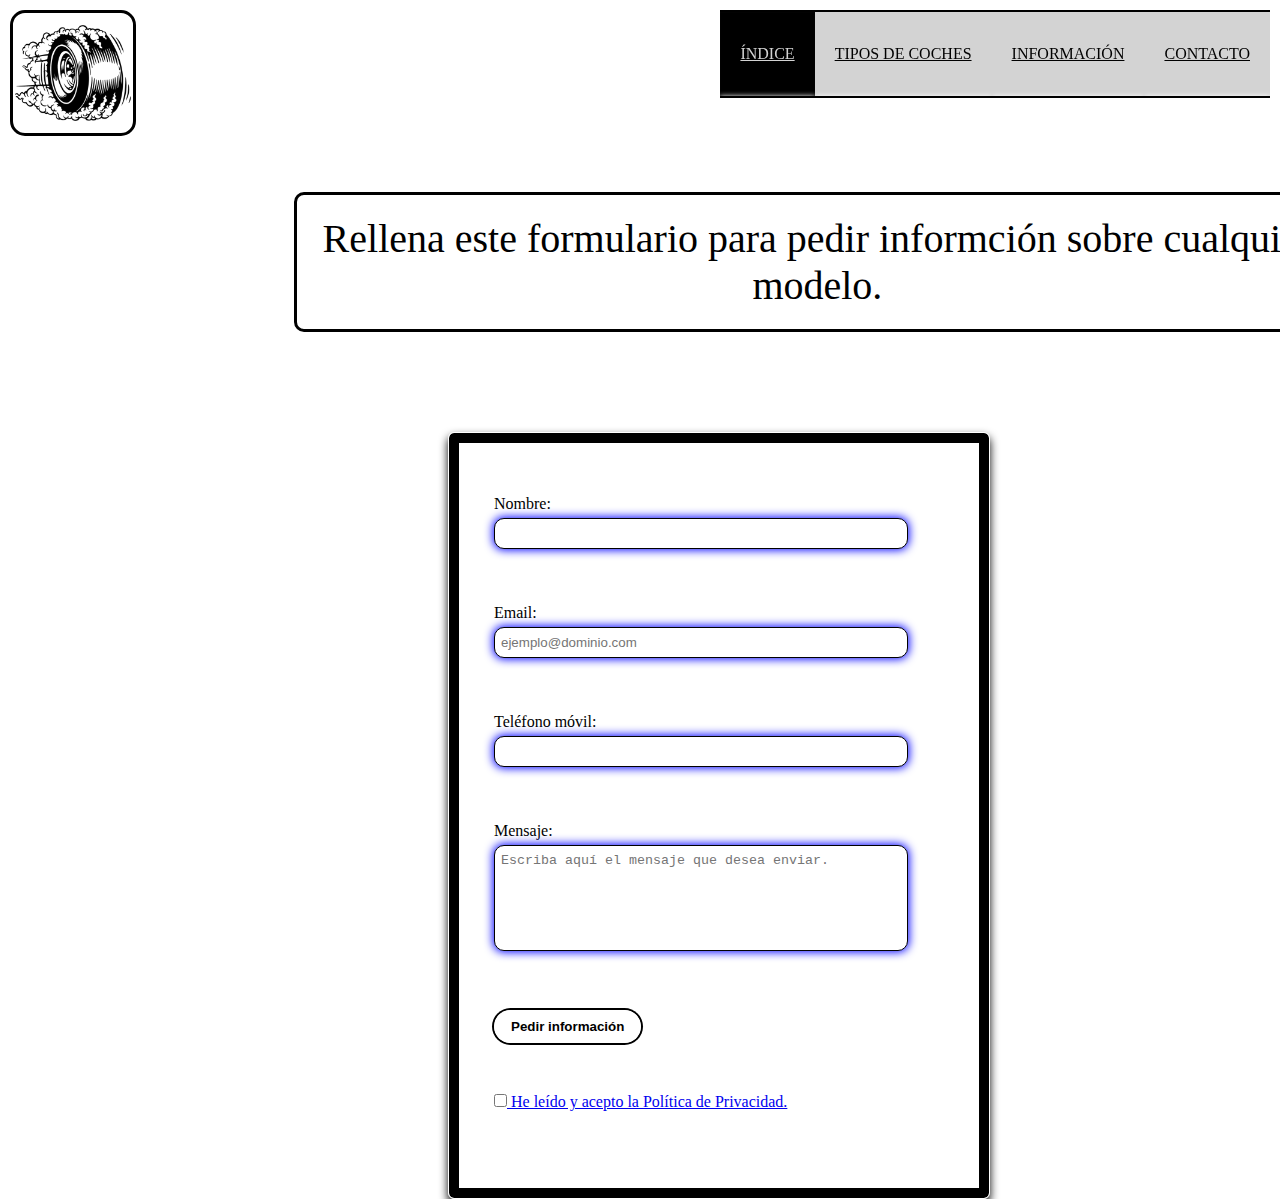
<file: Informacion.html>
<!DOCTYPE html>
<html lang="es">
<head>
    <meta charset="UTF-8">
    <link rel="stylesheet" href="CSS.css">
    <link href="https://fonts.googleapis.com/css?family=Roboto:400,300" rel="stylesheet" type="text/css">
	<meta author="Junay Lois">
    <title>Sobre Rodas: Información</title>
</head>
<body>
    <header class="cabecera">
		<div class="container">
			<div class="logo">
				<img src=".\imagenes\logo.png">
			</div>
			<nav class="menu">
				<ul class="clearfix">
					<li><a class="active" href=".\index.html#indice">ÍNDICE</a></li>
					<li><a class="activo" href=".\index.html#tipocoches">TIPOS DE COCHES</a></li>
					<li><a class="activo" href=".\informacion.html">INFORMACIÓN</a></li>
					<li><a class="activo" href=".\index.html#contacto">CONTACTO</a></li>
				</ul>
			</nav>
		</div>
	</header>
    <div class="form"><a name="información">
        <p>Rellena este formulario para pedir informción sobre cualquier modelo.</p>
    </a>
    </div>
    <form class='información'>
		<div>
			<label>Nombre:</label>
				<input type='text' id="nombre"
					pattern="[a-zA-ZàáâäãåąčćęèéêëėįìíîïłńòóôöõøùúûüųūÿýżźñçčšžÀÁÂÄÃÅĄĆČĖĘÈÉÊËÌÍÎÏĮŁŃÒÓÔÖÕØÙÚÛÜŲŪŸÝŻŹÑßÇŒÆČŠŽ∂ð ,.'-]{2,48}"
					required 
				/>
		</div>
		<div>
			<label>Email:</label>
				<input type='email' value placeholder="ejemplo@dominio.com" id="email"
					pattern="^[a-zA-Z0-9.!#$%&’*+/=?^_`{|}~-]+@[a-zA-Z0-9-]+(?:\.[a-zA-Z0-9-]+)*$" required 
				/>
		</div>
		<div>
			<label>Teléfono móvil:</label>
				<input type='tel' id="telefono" pattern="[0-9]{9}" required 
				/>
		</div>
		<div>
			<label>Mensaje:</label>
			<textarea rows='6'  placeholder="Escriba aquí el mensaje que desea enviar."type='mens'id="mensaje" pattern="." required /></textarea>
		</div>
		<div>
			<input type='submit' value='Pedir información'>
		</div>
		<div>
			<a href="http://www.vocento.com/politica-privacidad">
				<input type="checkbox" name="acepto" id="politica"
					pattern="checked='checked'" required 
				/> He leído y acepto la Política de Privacidad.
			</a>
		</div>
	</form>
</body>
</html>
</file>
<file: CSS.css>
*{
	margin: 0;
	padding: 0;
}
body {
  background-image: url("https://previews.123rf.com/images/yupiramos/yupiramos1611/yupiramos161114761/68717255-fondo-de-huellas-de-ruedas-en-colores-blanco-y-negro-ilustraci%C3%B3n-vectorial.jpg");
  background-position: center center;
  background-repeat: no-repeat;
  background-attachment: fixed;
  background-size: cover;
  display: flex;
  flex-direction: column;
  justify-content: center;
}
.clearfix:before, .clearfix:after{
	display: table;
	content: "";
}
.clearfix:after{
	clear: both;
}
.cabecera .container{
	position: fixed;
	display: flex;
	width: 100%;
	margin-top: 0;
	padding: 0; 
	justify-content: space-between;	
}
.cabecera .logo{
	width: 230px;
	padding: 10px 0;
	margin-left: 10px;
}
img{
	border-radius:15px;
	border: 3px solid black;
}
header div.container div.logo img{
	width: 120px;
	height: 120px;
	margin-left: 0px;
}
.cabecera .menu ul{
	list-style: none;
	position: relative;
	margin: 0;
	padding: 10px;
}
.cabecera .menu ul li{
	float: left;
}
.cabecera .menu ul li a{
	padding: 0 20px;
	display: block;
	line-height: 84px;
	border-top: solid black 2px;
	border-bottom: solid black 2px;
}
.active{
	color: lightgrey;
	box-shadow: 0 84px 5px black inset;
}
.activo{
	color: black;
	box-shadow: 0 84px 5px lightgrey inset;
}
.cabecera .menu ul li a.activo:hover{
	color:white;
	box-shadow: 0 84px 5px black inset;
	border-top: solid white 2px;
	border-bottom: solid white 2px;
}
.cabecera .menu ul li a.active:hover{
	color: white;
	box-shadow: 0 84px 5px black inset;
	border-top: solid white 2px;
	border-bottom: solid white 2px;
}
.form p{
	position: relative;
	z-index: -2;
	font-size: 40px;
    width: 1000px;
    margin-top: 15%;
    margin-left: 23%;
    display: flex;
    justify-content: center;
	padding: 20px;
	background-color: white;
	color:black;
    text-align: center;
    border: solid black 3px;
    border-radius: 10px;
}
form {
	margin-top: 100px;
    padding: 200px;
    width: 450px;
    height:700px;
    display: flex;
    justify-items: center;
    flex-direction: column;
    margin-left: 35%;
	
}
.información{
    border: 1px solid white;
    border-radius: 6px;
    padding: 45px 45px 20px;
    display: flex;
    justify-content: center;
    background-color: white;
    box-shadow: 0px 5px 10px black, 0 0 0 10px black inset;
}
.información label{
    display: block;
    font-weight: lighter;
}
.información div{
	margin-bottom: 50px;
	justify-content: center;
}
.información input[type='text'], .información textarea{
    padding: 7px 6px;
    width: 400px;
    border: 1px solid black;
    resize: none;
    box-shadow:0 0 0 3px black;
	margin: 5px 0;
	border-radius: 10px;
}
.información input[type='email'], .información textarea{
    padding: 7px 6px;
    width: 400px;
    border: 1px solid black;
    resize: none;
    box-shadow: 0 0 0 3px black;
	margin: 5px 0;
	border-radius: 10px;
}
.información input[type='tel'], .información textarea{
    padding: 7px 6px;
    width: 400px;
    border: 1px solid black;
    resize: none;
    box-shadow:0 0 0 3px black;
	margin: 5px 0;
	border-radius: 10px;
}
.información input[type='text']:focus, .información textarea:focus{
    outline: none;
    box-shadow:0 0 0 3px white;
}
.información input[type='submit']{
    border: 1px solid white;
    box-shadow:0 0 0 2px black;
    padding: 8px 16px;
    border-radius: 30px;
    font-weight: bold;
	background: black;
    background: -moz-linear-gradient(top, white 0%, white 100%);
    background: -webkit-linear-gradient(top, white 0%,white 100%);
}
.información input[type='submit']:hover{
    background: black;
    background: -moz-linear-gradient(top, black 0%, black 100%);
	background: -webkit-linear-gradient(top, black 0%,black 100%);
	color: white;
}
.información input[type='submit']:active{
    background: white;
    background: -moz-linear-gradient(top, white 0%, white 100%);
	background: -webkit-linear-gradient(top, white 0%,white 100%);
	color: black;
}
.información input[type='email']:invalid{
    box-shadow: 0px 0px 10px 1px blue;
}
.información input[type='text']:invalid{
    box-shadow: 0px 0px 10px 1px blue;
}
.información input[type='tel']:invalid{
    box-shadow: 0px 0px 10px 1px blue;
}
.información textarea[type='mens']:invalid{
    box-shadow: 0px 0px 10px 1px blue;
}
.información input[type='submit']:invalid{
    box-shadow: 0px 0px 10px 1px blue;
}
</file>
